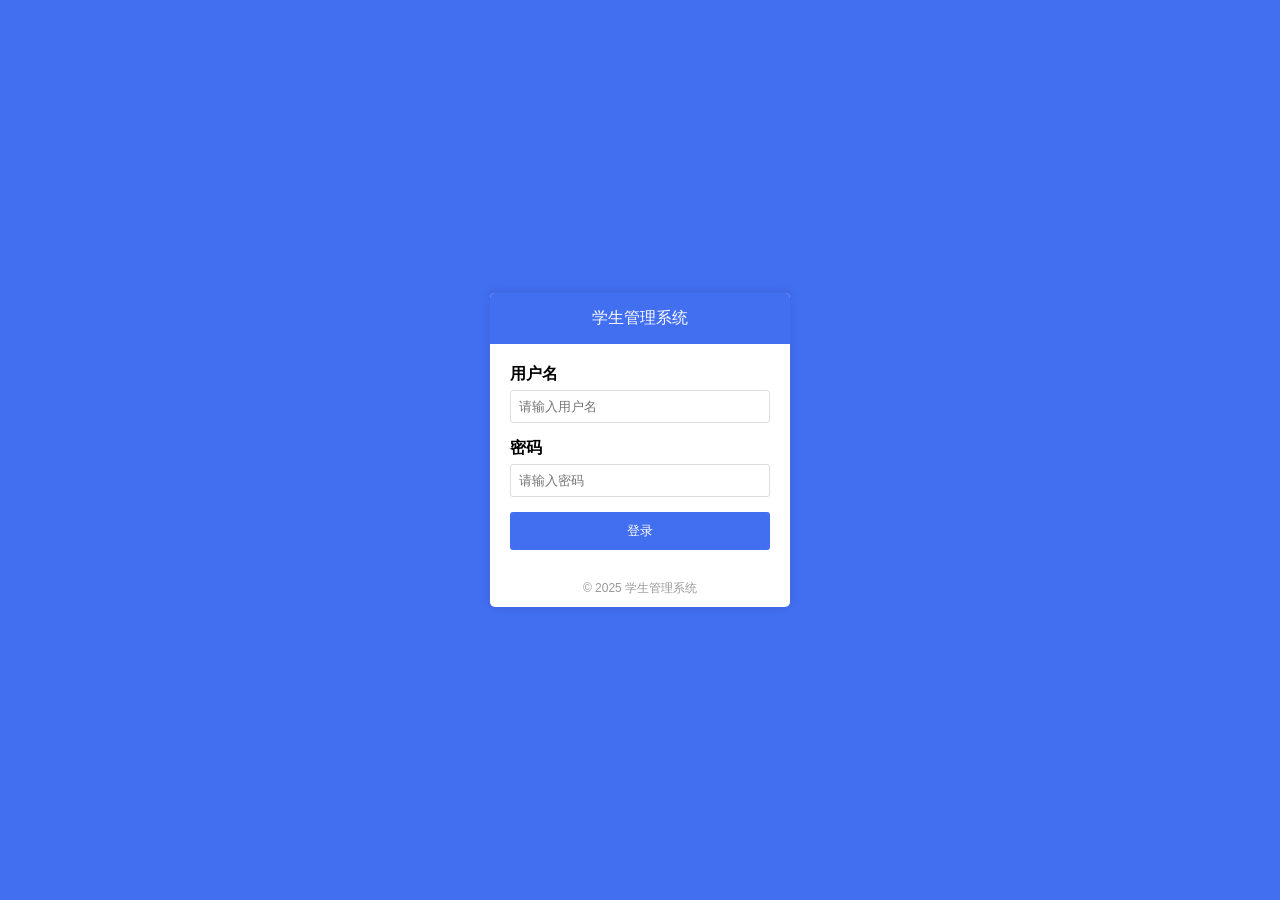
<file: 前端/login/login.html>
<!DOCTYPE html>
<html lang="zh-CN">

<head>
  <meta charset="UTF-8">
  <meta name="viewport" content="width=device-width, initial-scale=1.0">
  <title>学生管理系统登录</title>
  <link rel="stylesheet" href="style.css">
</head>

<body>
  <div class="login-container">
    <div class="login-header">学生管理系统</div>
    <div class="login-form">
      <div class="form-group">
        <label for="username">用户名</label>
        <input type="text" id="username" placeholder="请输入用户名">
      </div>
      <div class="form-group">
        <label for="password">密码</label>
        <input type="password" id="password" placeholder="请输入密码">
      </div>
      <button id="loginBtn">登录</button>
    </div>
    <div class="login-footer">© 2025 学生管理系统</div>
  </div>
  <script src="script.js"></script>
</body>

</html>
</file>
<file: 前端/login/style.css>
body {
  margin: 0;
  padding: 0;
  display: flex;
  justify-content: center;
  align-items: center;
  min-height: 100vh;
  background-color: #426ef0;
  font-family: Arial, sans-serif;
}

.login-container {
  width: 300px;
  background-color: #fff;
  border-radius: 5px;
  box-shadow: 0 0 10px rgba(0, 0, 0, 0.1);
}

.login-header {
  background-color: #426ef0;
  color: #fff;
  padding: 15px;
  text-align: center;
  border-top-left-radius: 5px;
  border-top-right-radius: 5px;
}

.login-form {
  padding: 20px;
}

.form-group {
  margin-bottom: 15px;
}

.form-group label {
  display: block;
  margin-bottom: 5px;
  font-weight: bold;
}

.form-group input {
  width: 100%;
  padding: 8px;
  border: 1px solid #ddd;
  border-radius: 3px;
  box-sizing: border-box;
}

button {
  width: 100%;
  padding: 10px;
  background-color: #426ef0;
  color: #fff;
  border: none;
  border-radius: 3px;
  cursor: pointer;
}

button:hover {
  background-color: #355ec9;
}

.login-footer {
  text-align: center;
  padding: 10px;
  font-size: 12px;
  color: #999;
}
</file>
